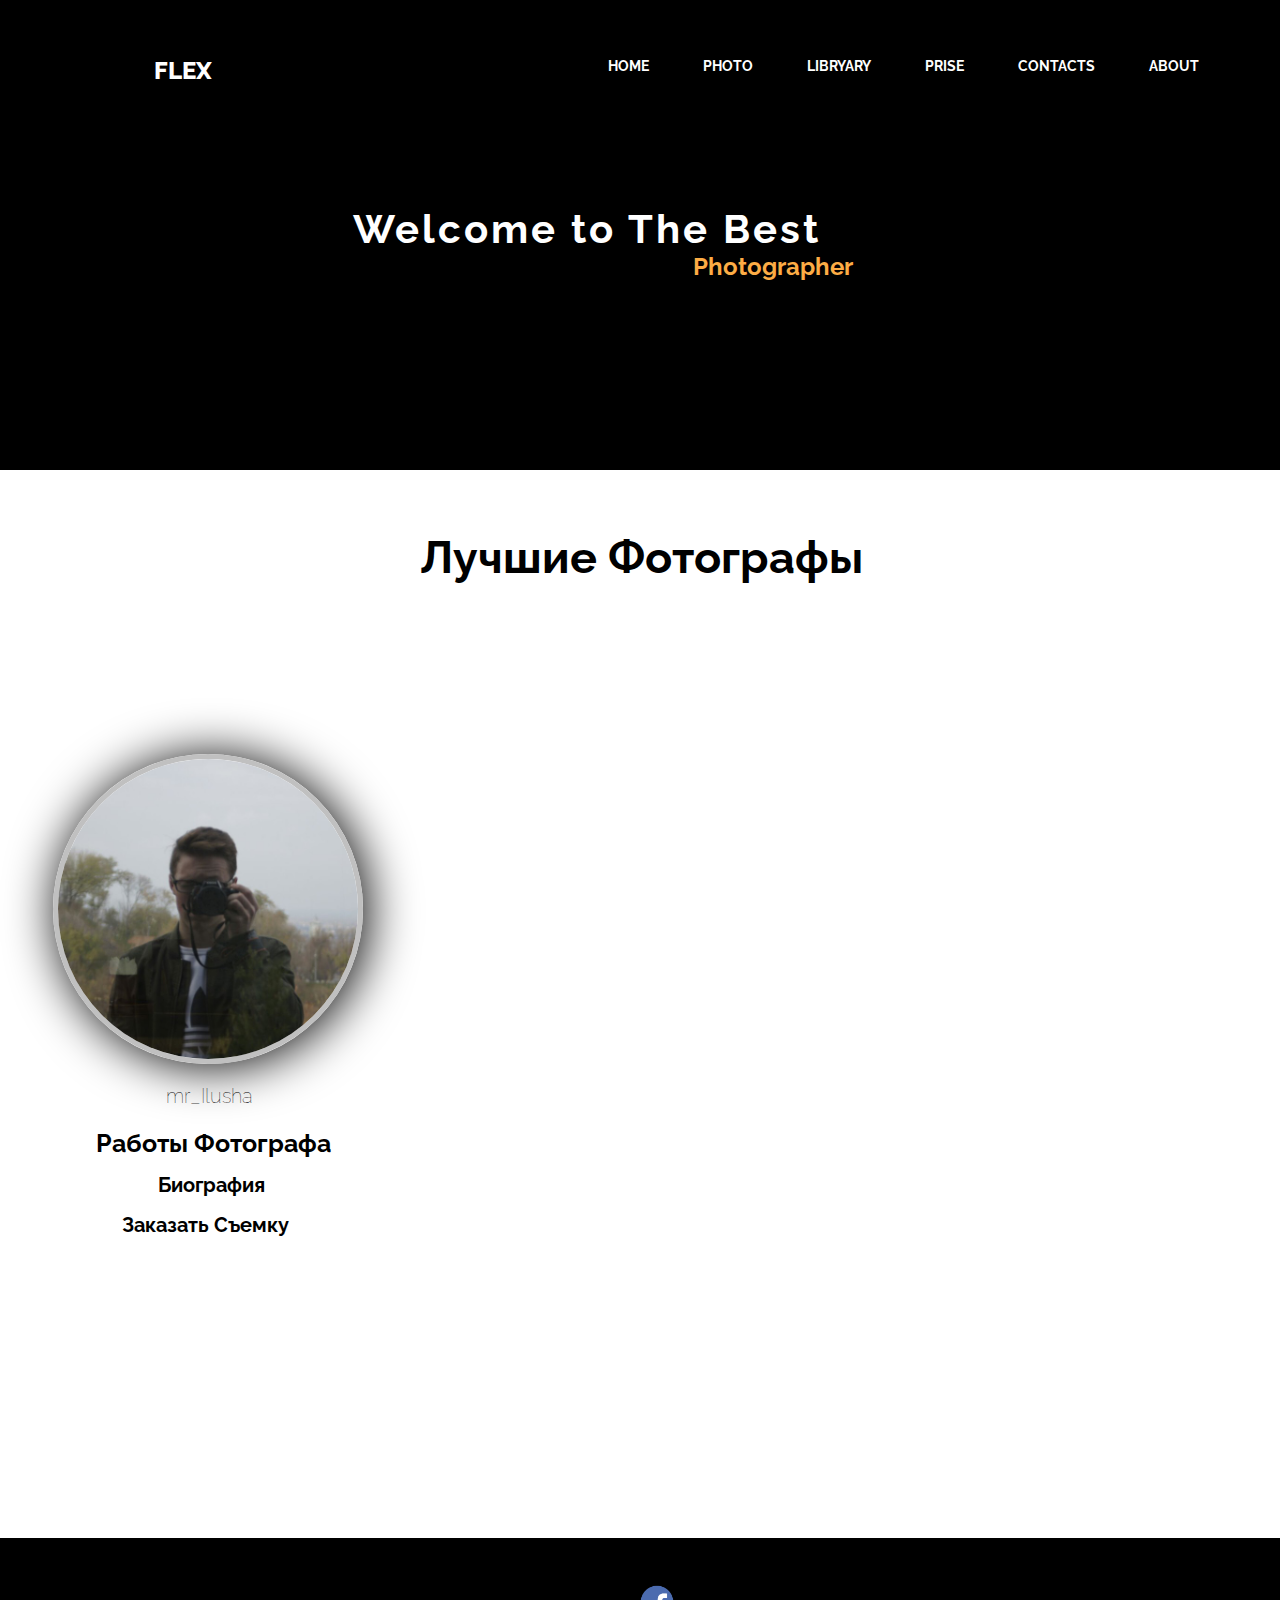
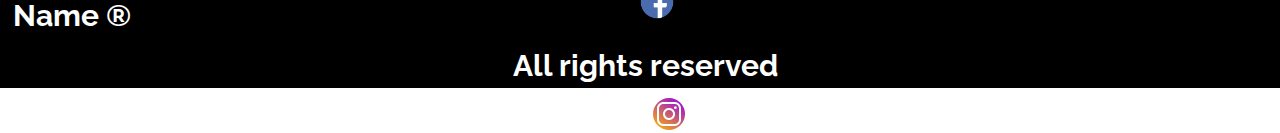
<file: index.html>
<!DOCTYPE html>
<html lang="en">
<head>
	<meta charset="UTF-8">
	<title>GrapherFlex</title>
	<link rel="stylesheet" type="text/css" href="style.css">
	<link href="https://fonts.googleapis.com/css?family=Raleway&display=swap" rel="stylesheet">
</head>
<body>
	<header>
	<div class="header__logo"><p>Flex</p></div>
	<nav>
		<div class="topnav" id="myTopnav">
			<a href="index.html">HOME</a>
			<a href="index2.html">PHOTO</a>
			<a href="">LIBRYARY</a>
			<a href="">PRISE</a>
			<a href="">CONTACTS</a>
			<a href="">ABOUT</a>
			<a href="" id="menu" class="icon">&9677;</a>
		</div>
		<div id="welcome"><h1 class="welcome">Welcome to The Best</h1></div>
		<h2 class="welcome2">Photographer</h2>
		<h3 class="best">Лучшие Фотографы </h3>
		<img class="img" src="img/photo_2019-06-13 12.25.51.jpeg">
		<h4 class="name1">mr_Ilusha</h4>
		<a id="name1" href="index2.html">Работы Фотографа</a>
		<a class="bio" href="">Биография</a>
		<a class="заказ" href="">Заказать Съемку</a>
		<h5 class="rights">All rights reserved</h5>
		<h6 class="подвал">Name ®</h6>

			<a href="https://www.instagram.com/ph_ilushaa/">
				<img class="instagram" src="img/instagram.png">
			</a>
			<a href="https://www.facebook.com/profile.php?id=100010001016573">
				<img class="facebook" src="img/facebook.png">
			</a>
			<a href=""></a>
			<a href=""></a>
			<a href=""></a>
			<a href=""></a>
		<header class="header">
		</header>
	</div>
	</nav>
	</header>
</body>
</html>
</file>
<file: style.css>
*{
	margin: 0;
	padding: 0;
} 

li{
	list-style: none;
}
body{
	font-family: 'Raleway', sans-serif;
}
header{
	width: 100%;
	height: 470px;
	background: #000;
	display: flex;
}
.header__logo{
	text-transform: uppercase;
	color: #fff;
	font-weight: 800;
	font-size: 24px;
	cursor: pointer;
	margin-top: 56px;
	margin-left: 12%;
}
nav{
	margin-top: 56px;
	margin-left: 29%; 
}
.topnav a{
	text-decoration: none;
	color: #fff;
	text-align: center;
	padding: 12px 25px;
	font-size: 14px;
	font-weight: bold;
}
.topnav a:hover{
	border-bottom: 3px solid #fcac45;
}
.topnav .icon{
	display: none;
}
.welcome{
	animation: text 3s 1;
	letter-spacing: 3px;
	font-size: 40px;
	margin-left: -230px;
	margin-top: 130px;
	color: #fff;
	position: 
}
.welcome2{
	animation: text 3s 1;
	color: #fcac45;
	margin-left: 110px;
}

@keyframes text{
	0%{
		color: #0000;
		margin-bottom: -10px;
	}
	25%{
		color: #0000;
		margin-bottom: -20px;
	}
}

.img{ 
		animation: text 5s 1;
	box-shadow: 4px 2px 50px;
	width: 300px;
	height: 300px;
	margin-top: 170px;
	border: 5px solid #C0c0c0;
	margin-left: -530px;
	border-radius: 200px;
	position: absolute;
}
.best{
		animation: text 5s 1;
	color: #000;
	font-size: 45px;
	margin-left: -163px;
	margin-top: 250px;
}
.name1{
		animation: text 5s 1;

	font-weight: lighter;
	font-size: 20px;
	margin-top: 500px;
	margin-left: -417px;
}
#name1{
		animation: text 5s 1;

	position: relative;
	top: 20px;
	text-decoration: none;
	color: #000;
	margin-left: -487px;
	font-weight: bold;
	font-size: 25px;
}
a{
	text-decoration: none;
}
.bio{
		animation: text 5s 1;

	font-weight: bold;
	position: relative;
	top: 60px;
	color: #000;
	font-size: 20px;
	margin-left: -177px;
}
#name1:hover{
	border-bottom: 3px solid #fcac45;
}
.bio:hover{
	border-bottom: 3px solid #fcac45;
}
.заказ{
		animation: text 5s 1;

	position: relative;
	left:-147px;
	top: 100px;
	font-weight: bold;
	color:#000;
	font-size: 20px;

}
.заказ:hover{
	border-bottom: 3px solid #fcac45;
}
.header{
		animation: text 3s 1;

	width: 250%;
	height:150px;
	background: #000;
	display: flex;
	margin-top: 400px;
	margin-left: -800px;
	display: flex;
}
.instagram{
	border: 3px solid #0000;
	border-radius: 30px;
	width: 32px;
	height: 32px;
	left: 650px;
	position: absolute;
	bottom: -833px;
}
.rights{
		animation: text 5s 1;

	margin-left: -70px;
	margin-top: 510px;
	color: #fff;
	font-size: 30px;
	position: absolute;
}
.подвал{
		animation: text 5s 1;

	position: absolute;
	margin-top: 460px;
	color: #fff;
	margin-left: -570px;
	font-size: 30px;
}
.instagram:hover{
	border:3px solid rgb(56 74 123);
}
.facebook{
	border: 3px solid #0000;
	border-radius: 30px;
	position: absolute;
	width: 36px;
	height: 36px;
	margin-top: 473px;
	margin-left: 200px;
}
.facebook:hover{
	border:3px solid rgb(56 74 123);
}
</file>
